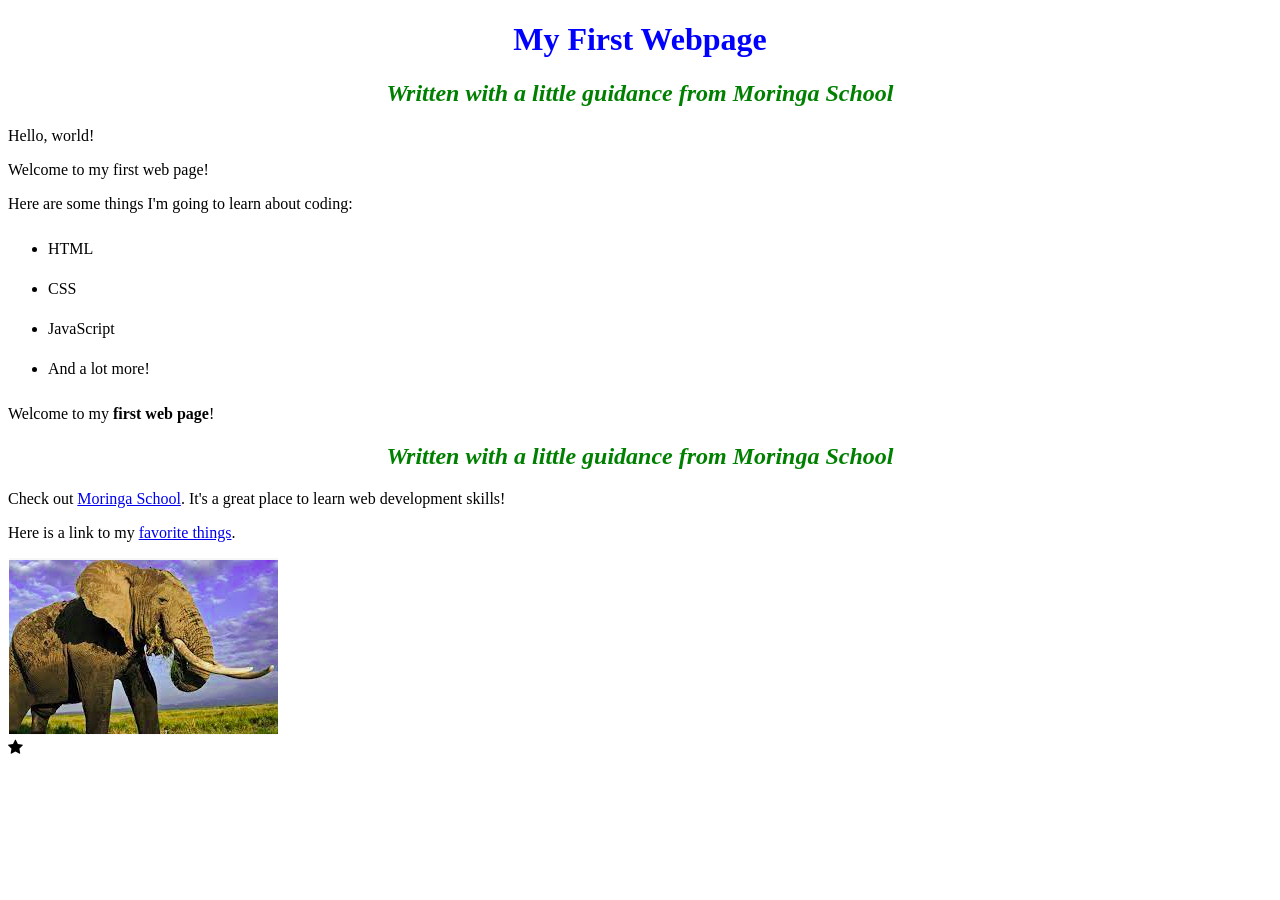
<file: index.html>
<!DOCTYPE html>
<html>
  <head>
    <link rel="stylesheet" href="https://cdnjs.cloudflare.com/ajax/libs/font-awesome/4.7.0/css/font-awesome.min.css">
    <link type="text/css" rel="stylesheet" href="css/style.css">
    <title>My first webpage!</title>
  </head>
  <body>
      <div>

      </div>
<div>
          <div>
                <div></div>
                <h1>My First Webpage</h1>
                <h2>Written with a little guidance from Moringa School</h2>

                <p>Hello, world!</p>
                <p>Welcome to my first web page!</p>
                <p>Here are some things I'm going to learn about coding:</p>
                <ul>
                    <li>HTML</li>
                    <li>CSS</li>
                    <li>JavaScript</li>
                    <li>And a lot more!</li>
                </ul>
                <p>Welcome to my <strong>first web page</strong>!</p>
                <h2>Written with a little guidance from <em>Moringa School</em></h2>
                <p>Check out <a href="http://moringaschool.com/">Moringa School</a>. It's a great place to learn web development skills!</p>
                <p>Here is a link to my <a href="favorite-things.html">favorite things</a>.</p>
                <img src="images/Elephant.png" alt="A photo of an elephant">
            
        </div>
        <i class="fa fa-star"></i>
  </body>
</html>
</file>
<file: css/style.css>
h1 {
    color: blue;
    text-align: center;
  }
  h2 {
    color: green;
    font-style: italic;
    text-align: center;
  }
  p {
    /* font-family: serif;
    font-family: sans-serif;
    font-family: monospace;
    font-family: cursive;
    font-family: fantasy; */
    font-family: ui-serif;
    /* font-family: ui-serif;
    font-family: ui-sans-serif;
    font-family: ui-monospace;
    font-family: ui-rounded;
    font-family: emoji;
    font-family: math;
    font-family: fangsong;  */
  }
  ul {
    line-height: 40px;
  }
</file>
